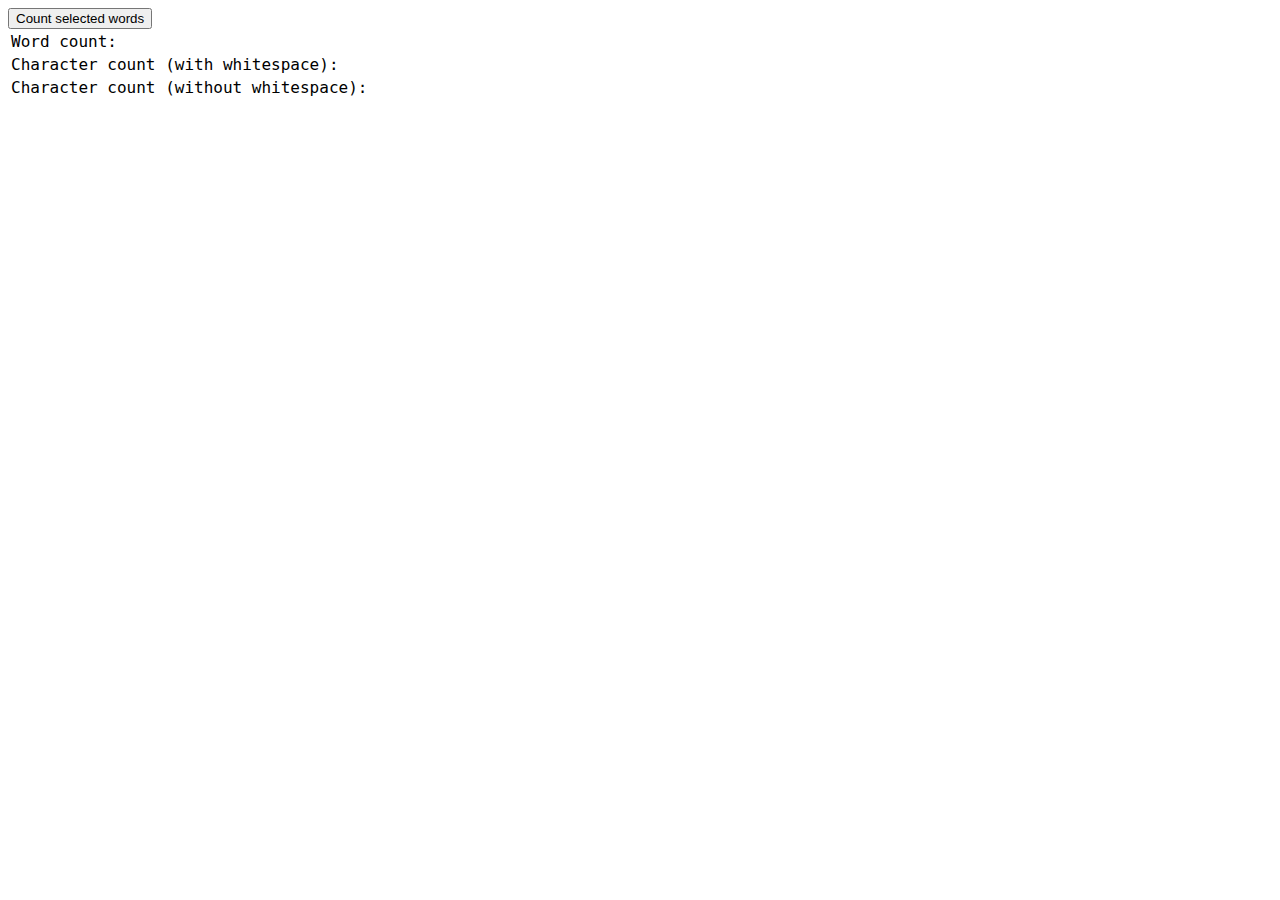
<file: popup.html>
<!DOCTYPE html>
<html lang="en">
  <head>
    <title></title>
    <meta charset="UTF-8">
    <meta name="viewport" content="width=device-width, initial-scale=1">
    <link href="style.css" rel="stylesheet">
  </head>
  <body>
    <button id="count-words">Count selected words</button>

    <table id="count-table">
      <tr>
        <td>Word count:</td>
        <td id='words'></td>
      </tr>
      <tr>
        <td>Character count (with whitespace):</td>
        <td id='chars'></td>
      </tr>
      <tr>
        <td>Character count (without whitespace):</td>
        <td id='chars-no-space'></td>
      </tr>
    </table>

  </body>
  <script src="popup.js"></script>
</html>
</file>
<file: style.css>
body {
    font-family: 'Monaco', monaco, monospace;
}
</file>
